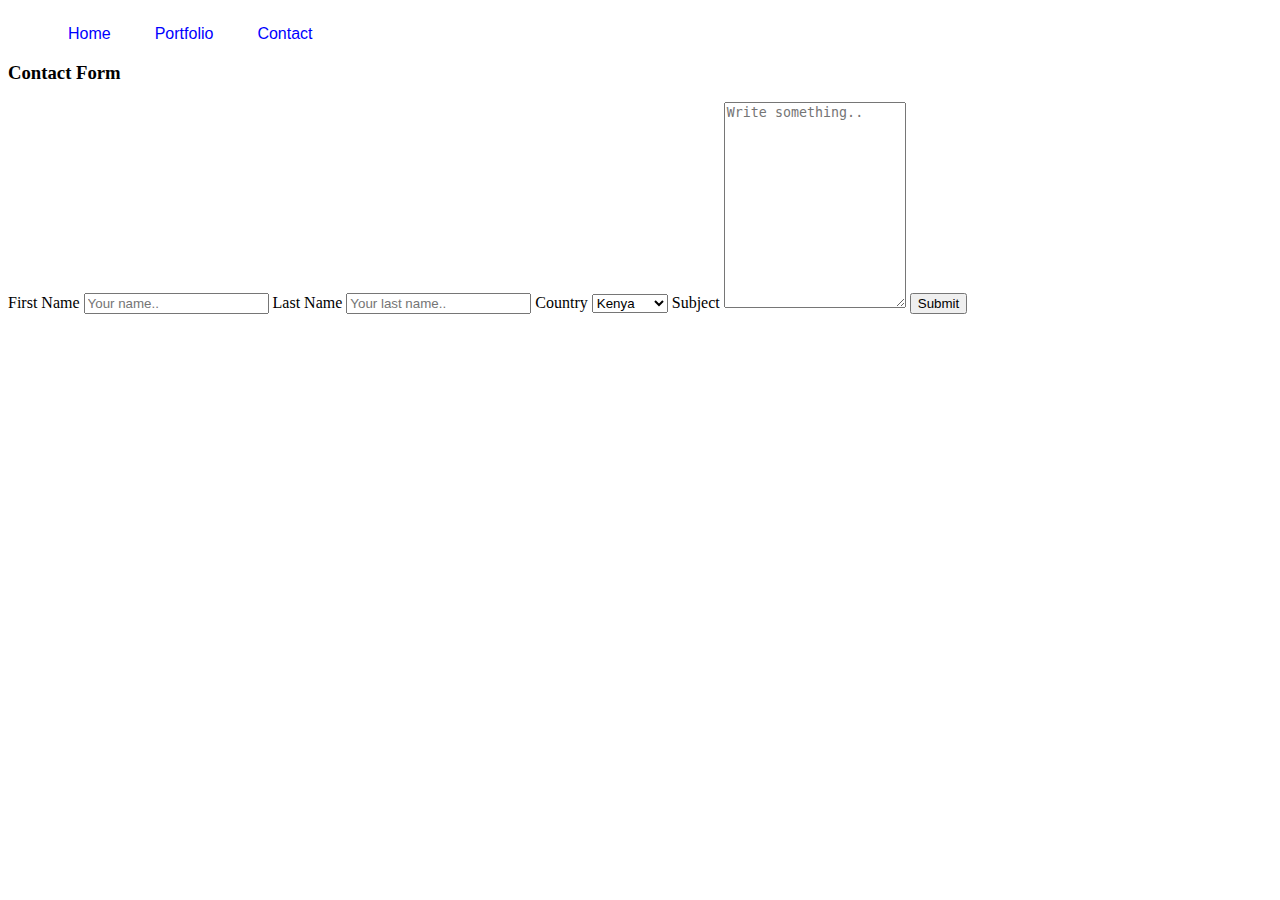
<file: contact.html>
<!DOCTYPE html>
<html>
  <head>
    <link  rel="stylesheet" href="css/styles.css" />
    <title></title>
  </head>
  <body>
    <div class="navbar">
    <ul>
  <li><a href="index.html">Home</a></li>
  <li><a href="portfolio.html">Portfolio</a></li>
  <li><a class="active" href="contact.html">Contact</a></li>
    </ul>
   </div>
   <h3>Contact Form</h3>

<div class="container">
  <form action="/action_page.php">
    <label for="fname">First Name</label>
    <input type="text" id="fname" name="firstname" placeholder="Your name..">

    <label for="lname">Last Name</label>
    <input type="text" id="lname" name="lastname" placeholder="Your last name..">

    <label for="country">Country</label>
    <select id="country" name="country">
      <option value="Kenya">Kenya</option>
      <option value="Tanzania">Tanzania</option>
      <option value="Russia">Russia</option>
    </select>

    <label for="subject">Subject</label>
    <textarea id="subject" name="subject" placeholder="Write something.." style="height:200px"></textarea>

    <input type="submit" value="Submit">
  </form>
</div>

  </body>
</html>
</file>
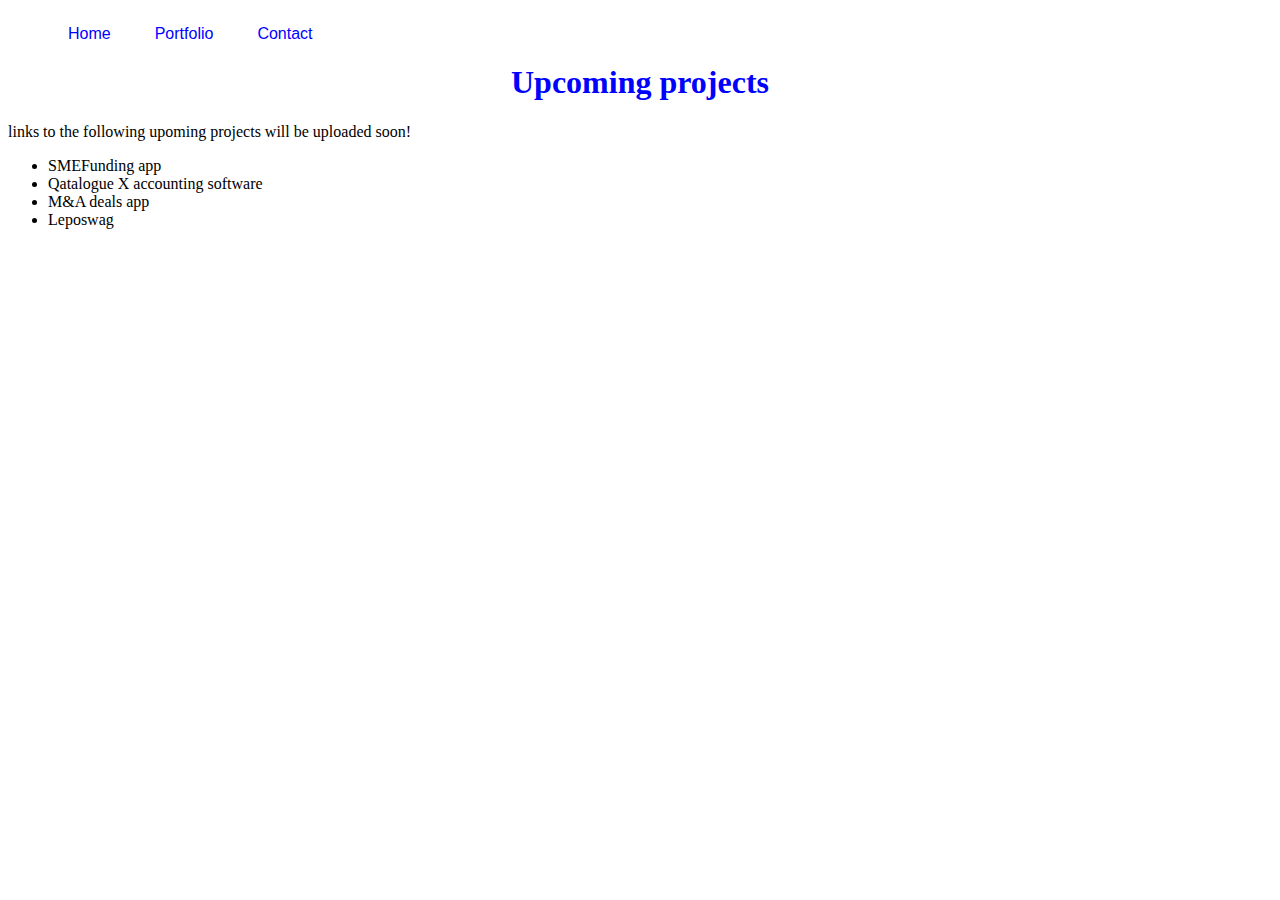
<file: portfolio.html>
<!DOCTYPE html>
<html>
  <head>
    <link  rel="stylesheet" href="css/styles.css" />
    <meta charset="utf-8">
    <title></title>
  </head>
  <body>
    <div class="navbar">
    <ul>
  <li><a href="index.html">Home</a></li>
  <li><a class="active" href="portfolio.html">Portfolio</a></li>
  <li><a href="contact.html">Contact</a></li>

    </ul>
   </div>
   <h1>Upcoming projects</h1>
<p>links to the following upoming projects will be uploaded soon!</p>
<ul>
 <li>SMEFunding app</LI>
 <li>Qatalogue X accounting software</LI>
 <li>M&A deals app</LI>
  <li>Leposwag</LI>
</ul>
  </body>
</html>
</file>
<file: css/styles.css>
h1
{
  color: blue;
  text-align : center;
  font-size: italic;
}
h2 color:blue
text-align :  center;
  font-style: italic;
}

#line2
{
  color: red;
}
.navbar
 {
  float: none;
  list-style-type: georgian;
  margin-top: 25px;
}
.navbar li
{
  display: inline-block;
}
.navbar li a
{
  color: blue;
  text-decoration :none;
  padding: 5px 20px;
  font-family: sans-serif;
}
img
{
  float: right;
}
.sidebar
{
width:30%;
float:right;
background-color: blue;
}
</file>
